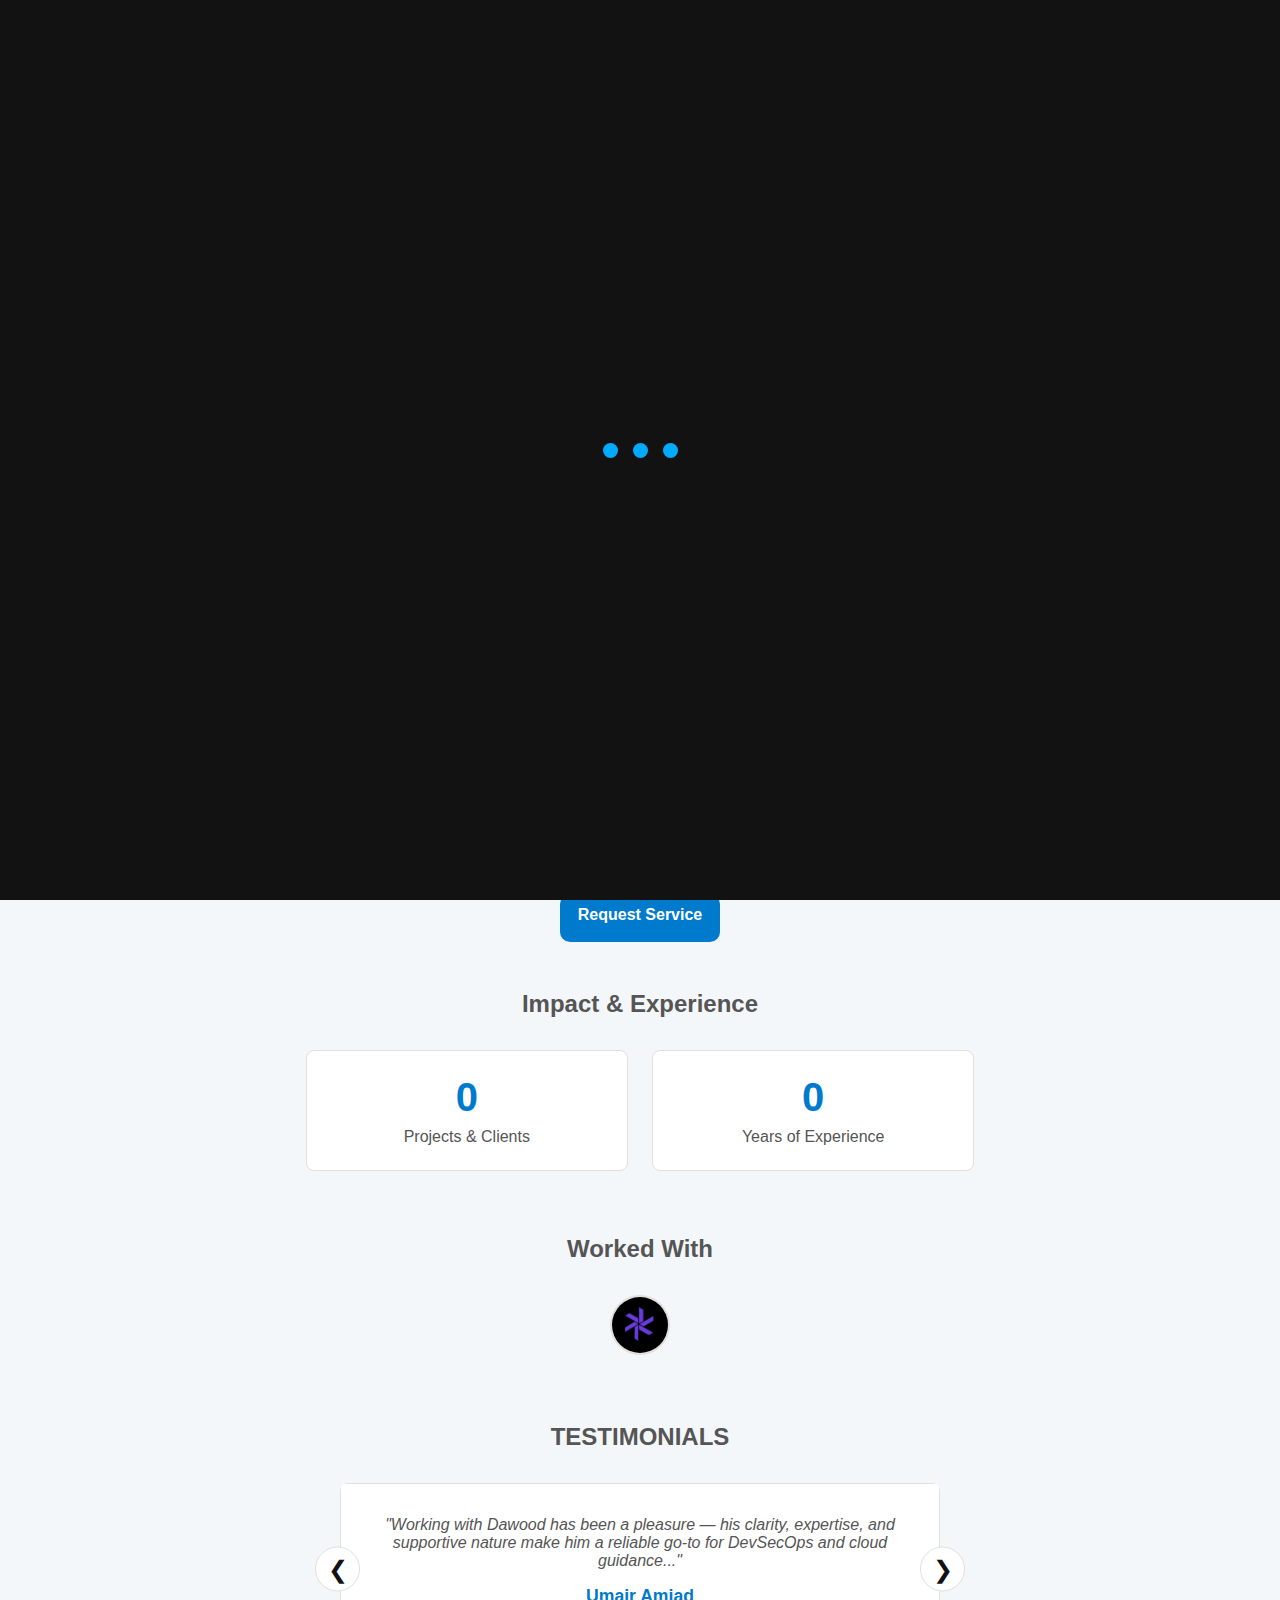
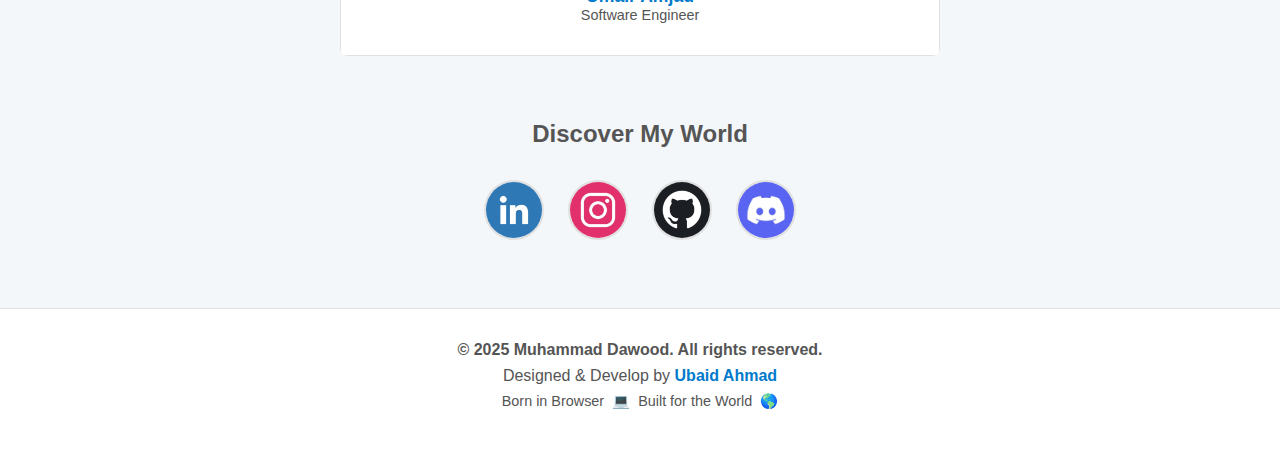
<file: index.html>
<!DOCTYPE html>
<html lang="en">
  <head>
    <meta charset="UTF-8" />
    <meta name="viewport" content="width=device-width, initial-scale=1.0" />
    <meta
      name="description"
      content="Muhammad Dawood is a DevOps Engineer specializing in Cloud solutions (AWS). Discover his portfolio of impactful projects and expertise."
    />
    <meta
      name="keywords"
      content="Muhammad Dawood, AWS, Kubernetes, CI/CD, DevOps, Portfolio"
    />
    <title>Muhammad Dawood | DevOps Engineer</title>
    <link rel="icon" href="./Assets/WebPage Logo.png" />

    <link rel="preconnect" href="https://fonts.googleapis.com" />
    <link rel="preconnect" href="https://fonts.gstatic.com" crossorigin />
    <link
      href="https://fonts.googleapis.com/css2?family=Montserrat:wght@500;600;700&family=Open+Sans:wght@400;600&display=swap"
      rel="stylesheet"
    />

    <link
      rel="stylesheet"
      href="https://cdnjs.cloudflare.com/ajax/libs/font-awesome/6.5.1/css/all.min.css"
      integrity="sha512-DTOQO9RWCH3ppGqcWaEA1BIZOC6xxalwEsw9c2QQeAIftl+Vegovlnee1c9QX4TctnWMn13TZye+giMm8e2LwA=="
      crossorigin="anonymous"
      referrerpolicy="no-referrer"
    />

    <link rel="stylesheet" href="style.css" />
  </head>
  <body>
    <div class="loader">
      <div class="dots">
        <div class="dot"></div>
        <div class="dot"></div>
        <div class="dot"></div>
      </div>
    </div>

    <header class="header">
      <nav class="header-box">
        <h1 class="header-name">Dawood's Portfolio</h1>
        <div class="top-actions">
          <a
            href="https://drive.google.com/drive/folders/1_xbGBgE_X_-n0bTqbpwxXIx4O91bUPFv?usp=sharing"
            target="_blank"
            class="header-cv"
            title="Muhammad Dawood's CV"
            download
          >
            <span class="download-btn">Download CV</span>
            <span class="download-icon">
              <i class="fa-solid fa-download"></i>
            </span>
          </a>
          <button
            class="mode-toggle"
            id="mode-toggle"
            aria-label="Toggle theme"
          >
            <i class="fa-solid fa-sun" id="mode-icon"></i>
          </button>
        </div>
      </nav>
    </header>

    <main class="main">
      <section class="introduction">
        <img
          src="./Assets/Dawood's Img.jpg"
          alt="A professional portrait of Muhammad Dawood"
          class="profile-photo"
        />
        <h1 class="name">Muhammad Dawood</h1>
        <h2 class="profession">DevOps Engineer</h2>
        <p class="description">
          DevOps Engineer, passionate about designing and implementing solutions
          that streamline workflows and improve overall efficiency. With
          hands-on experience in building scalable and secure cloud
          infrastructure, I specialize in CI/CD automation, infrastructure as
          code, and modern deployment practices. My focus is on enabling teams
          to deliver faster, more reliable software while maintaining high
          standards of security and performance.
          <br /><br />
          Let's build something remarkable together!
        </p>
      </section>

      <section class="skills-container">
        <h3>Skills & Expertise</h3>
        <div class="major-skills">
          <div class="skill major-skill">AWS</div>
          <div class="skill major-skill">Kubernetes</div>
          <div class="skill major-skill">Ansible</div>
          <div class="skill major-skill">Terraform</div>
          <div class="skill major-skill">CI/CD</div>
          <div class="skill major-skill">Prometheus</div>
        </div>
        <div class="minor-skills-wrapper">
          <div class="minor-skills">
            <div class="skill minor-skill">Cloud Computing</div>
            <div class="skill minor-skill">Docker</div>
            <div class="skill minor-skill">Grafana</div>
            <div class="skill minor-skill">GitHub Action</div>
            <div class="skill minor-skill">GitLab CI</div>
            <div class="skill minor-skill">Jenkins</div>
            <div class="skill minor-skill">Python</div>
            <div class="skill minor-skill">Linux</div>
            <div class="skill minor-skill">Vagrant</div>
            <div class="skill minor-skill">Virtualization</div>
          </div>
        </div>
        <div class="show-more-btn-container">
          <button class="show-more-btn">Show More</button>
        </div>
      </section>

      <section class="contact">
        <a class="mail" href="mailto:davidkhanjk@hotmail.com"
          >Request Service</a
        >
      </section>

      <section class="stats-section">
        <h3>Impact & Experience</h3>
        <div class="stats-grid">
          <!-- <div class="stat-box">
            <div class="stat-number" data-target="800000">0</div>
            <div class="stat-label">Social Impact</div>
          </div> -->
          <div class="stat-box">
            <div class="stat-number" data-target="2">0</div>
            <div class="stat-label">Projects & Clients</div>
          </div>
          <div class="stat-box">
            <div class="stat-number" data-target="1">0</div>
            <div class="stat-label">Years of Experience</div>
          </div>
          <!-- <div class="stat-box">
            <div class="stat-number" data-target="68">0</div>
            <div class="stat-label">Talk Sessions</div>
          </div> -->
        </div>
      </section>

      <section class="work">
        <h3>Worked With</h3>
        <div class="worked-with">
          <a
            href="https://www.techcreator.co/"
            target="_blank"
            rel="noopener noreferrer"
          >
            <img
              title="Techcreator"
              src="./Assets/Tech Creator.jpg"
              alt="Tech Creator Company Logo"
            />
          </a>
          <!-- <a href="#" target="_blank" rel="noopener noreferrer">
            <img src="./Assets/Empty.png" alt="Company Logo 2" />
          </a>
          <a href="#" target="_blank" rel="noopener noreferrer">
            <img src="./Assets/Empty.png" alt="Company Logo 3" />
          </a>
          <a href="#" target="_blank" rel="noopener noreferrer">
            <img src="./Assets/Empty.png" alt="Company Logo 4" />
          </a> -->
        </div>
      </section>

      <section class="testimonials-section">
        <h3>TESTIMONIALS</h3>
        <div class="carousel">
          <div class="slider-wrapper">
            <div class="slider">
              <div class="slide" data-testimonial-id="0">
                <p class="quote">
                  "Working with Dawood has been a pleasure — his clarity,
                  expertise, and supportive nature make him a reliable go-to for
                  DevSecOps and cloud guidance..."
                </p>
                <p class="author">Umair Amjad</p>
                <p class="title">Software Engineer</p>
              </div>
              <div class="slide" data-testimonial-id="1">
                <p class="quote">
                  "Dawood&apos;s smart systems approach, clear communication,
                  and strong technical skills brought real stability to our
                  apps. Would gladly work with him again..."
                </p>
                <p class="author">Zaheer Abbas</p>
                <p class="title">Web Developer</p>
              </div>
              <div class="slide" data-testimonial-id="2">
                <p class="quote">
                  "Dawood streamlined our deployments, saving hours. His calm,
                  skill, and reliability under pressure make him a standout
                  DevOps engineer on any team..."
                </p>
                <p class="author">Hamdan Ahmad</p>
                <p class="title">Project Manager</p>
              </div>
            </div>
          </div>
          <button class="carousel-btn prev" aria-label="Previous Testimonial">
            &#10094;
          </button>
          <button class="carousel-btn next" aria-label="Next Testimonial">
            &#10095;
          </button>
        </div>
      </section>

      <section class="social">
        <h3>Discover My World</h3>
        <div class="social-media">
          <a
            href="https://www.linkedin.com/in/idavidkhan/"
            target="_blank"
            rel="noopener noreferrer"
          >
            <img src="./Assets/Linkdin.jpg" alt="LinkedIn Profile" />
          </a>
          <a
            href="https://www.instagram.com/sickofcoffee1"
            target="_blank"
            rel="noopener noreferrer"
          >
            <img src="./Assets/Instagram.jpg" alt="Instagram Profile" />
          </a>
          <a
            href="https://github.com/idavidkhan"
            target="_blank"
            rel="noopener noreferrer"
          >
            <img src="./Assets/GitHub.jpg" alt="GitHub Profile" />
          </a>
          <a
            href="https://discord.com/users/1239109172474413119"
            target="_blank"
            rel="noopener noreferrer"
          >
            <img src="./Assets/Discord.jpg" alt="Discord Profile" />
          </a>
        </div>
      </section>
    </main>

    <footer class="site-footer">
      <div class="footer-content">
        <p class="owner-name">© 2025 Muhammad Dawood. All rights reserved.</p>
        <p class="developer-name">
          Designed & Develop by
          <a href="mailto:iubaidahmad303@gmail.com" title="Web Developer">
            <b>Ubaid Ahmad</b>
          </a>
        </p>
        <p class="made-with-love">
          Born in Browser &nbsp;&#128187;&nbsp;&nbsp;Built for the World&nbsp;
          &#127758;
        </p>
      </div>
    </footer>

    <div id="testimonial-modal" class="modal">
      <div class="modal-content">
        <h4>Full Testimonial</h4>
        <p id="modal-text"></p>
        <div id="modal-author-info"></div>
        <button id="modal-close-btn" class="btn">Close</button>
      </div>
    </div>

    <script src="script.js"></script>
  </body>
</html>
</file>
<file: style.css>
/*---------------------------------------------------------------- 
  1. Global Reset & Theme Variables
------------------------------------------------------------------*/
:root {
  /* Light Mode Palette */
  --bg-primary-light: #f4f7f9;
  --bg-secondary-light: #ffffff;
  --text-primary-light: #121212;
  --text-secondary-light: #555555;
  --accent-primary-light: #007acc;
  --accent-secondary-light: #005c99;
  --border-light: #e0e0e0;

  /* Dark Mode Palette */
  --bg-primary-dark: #121212;
  --bg-secondary-dark: #1e1e1e;
  --text-primary-dark: #e0e0e0;
  --text-secondary-dark: #a0a0a0;
  --accent-primary-dark: #00aaff;
  --accent-secondary-dark: #007acc;
  --border-dark: #333333;

  /* Universal Properties */
  --transition-speed: 0.3s;
  --border-radius: 8px;
  --shadow: 0 4px 12px rgba(0, 0, 0, 0.1);
  --shadow-dark: 0 4px 12px rgba(0, 0, 0, 0.4);
}

* {
  margin: 0;
  padding: 0;
  box-sizing: border-box;
}

html,
body {
  height: 100%;
  scroll-behavior: smooth;
}

body {
  font-family: "Poppins", sans-serif;
  display: flex;
  flex-direction: column;
  background-color: var(--bg-primary-light);
  color: var(--text-primary-light);
  transition: background-color var(--transition-speed),
    color var(--transition-speed);
}

body.dark-mode {
  background-color: var(--bg-primary-dark);
  color: var(--text-primary-dark);
}

/*---------------------------------------------------------------- 
  2. Loader
------------------------------------------------------------------*/
.loader {
  position: fixed;
  top: 0;
  left: 0;
  width: 100vw;
  height: 100vh;
  background-color: #121212;
  display: flex;
  justify-content: center;
  align-items: center;
  z-index: 9999;
  transition: opacity 0.7s ease, visibility 0.7s ease;
}

.loader.hidden {
  opacity: 0;
  visibility: hidden;
}

.dots {
  display: flex;
  gap: 15px;
}

.dot {
  width: 15px;
  height: 15px;
  border-radius: 50%;
  background-color: var(--accent-primary-dark);
  animation: bounce 1.2s infinite ease-in-out;
}

.dot:nth-child(2) {
  animation-delay: 0.2s;
}
.dot:nth-child(3) {
  animation-delay: 0.4s;
}

@keyframes bounce {
  0%,
  100% {
    transform: translateY(0);
  }
  50% {
    transform: translateY(-20px);
  }
}

/*---------------------------------------------------------------- 
  3. Header & Navigation
------------------------------------------------------------------*/
.header {
  position: fixed;
  top: 0;
  left: 0;
  width: 100%;
  padding: 1rem;
  z-index: 1000;
}

.header-box {
  display: flex;
  justify-content: space-between;
  align-items: center;
  max-width: 1200px;
  margin: 0 auto;
  padding: 0.75rem 1.5rem;
  background-color: rgba(255, 255, 255, 0.7);
  backdrop-filter: blur(10px);
  -webkit-backdrop-filter: blur(10px);
  border-radius: var(--border-radius);
  border: 1px solid var(--border-light);
  box-shadow: var(--shadow);
  transition: background-color var(--transition-speed),
    border var(--transition-speed);
}

body.dark-mode .header-box {
  background-color: rgba(30, 30, 30, 0.7);
  border: 1px solid var(--border-dark);
  box-shadow: var(--shadow-dark);
}

.header-name {
  font-size: 1.25rem;
  font-weight: 600;
}

.top-actions {
  display: flex;
  align-items: center;
  gap: 1rem;
}

.header-cv {
  padding: 0.5rem 1rem;
  background-color: var(--accent-primary-light);
  color: #fff;
  text-decoration: none;
  border-radius: 50px;
  font-weight: 600;
  font-size: 0.9rem;
  transition: background-color var(--transition-speed), transform 0.2s ease;
  display: flex;
  align-items: center;
  gap: 0.5rem;
}

body.dark-mode .header-cv {
  background-color: var(--accent-primary-dark);
  color: #121212;
}

.header-cv:hover {
  background-color: var(--accent-secondary-light);
  transform: translateY(-2px);
}

body.dark-mode .header-cv:hover {
  background-color: var(--accent-secondary-dark);
}

.download-icon {
  display: none;
}

.mode-toggle {
  background: none;
  border: none;
  font-size: 1.5rem;
  cursor: pointer;
  padding: 0;
  color: var(--text-primary-light);
}

body.dark-mode .mode-toggle {
  color: var(--text-primary-dark);
}

/*---------------------------------------------------------------- 
  4. Main Content & Sections
------------------------------------------------------------------*/
.main {
  flex: 1;
  padding: 8rem 2rem 4rem 2rem;
  max-width: 900px;
  width: 100%;
  margin: 0 auto;
  display: flex;
  flex-direction: column;
  align-items: center;
  gap: 4rem;
}

section {
  width: 100%;
  text-align: center;
}

section h3 {
  font-size: 1.5rem;
  margin-bottom: 2rem;
  color: var(--text-secondary-light);
}
body.dark-mode section h3 {
  color: var(--text-secondary-dark);
}

/* Introduction */
.introduction .profile-photo {
  width: 150px;
  height: 150px;
  border-radius: 50%;
  object-fit: cover;
  border: 4px solid var(--bg-secondary-light);
  box-shadow: var(--shadow);
  margin-bottom: 1.5rem;
}
body.dark-mode .introduction .profile-photo {
  border-color: var(--bg-secondary-dark);
  box-shadow: var(--shadow-dark);
}
.introduction .name {
  font-size: 2.5rem;
  font-weight: 700;
  margin-bottom: 0.5rem;
}
.introduction .profession {
  font-size: 1.25rem;
  font-weight: 400;
  color: var(--accent-primary-light);
  margin-bottom: 1.5rem;
}
body.dark-mode .introduction .profession {
  color: var(--accent-primary-dark);
}
.introduction .description {
  font-size: 1rem;
  line-height: 1.8;
  color: var(--text-secondary-light);
  max-width: 700px;
  margin: 0 auto;
}
body.dark-mode .introduction .description {
  color: var(--text-secondary-dark);
}

/* Skills */
.major-skills,
.minor-skills {
  display: flex;
  justify-content: center;
  flex-wrap: wrap;
  gap: 0.75rem;
}
.skill {
  padding: 0.5rem 1.25rem;
  border-radius: 50px;
  font-size: 0.9rem;
  font-weight: 600;
  transition: all var(--transition-speed) ease;
}
.major-skill {
  background-color: var(--accent-primary-light);
  color: #fff;
}
body.dark-mode .major-skill {
  background-color: var(--accent-primary-dark);
  color: #121212;
}
.minor-skill {
  border: 2px solid var(--border-light);
}
body.dark-mode .minor-skill {
  border-color: var(--border-dark);
}
.minor-skills-wrapper {
  max-height: 0;
  overflow: hidden;
  transition: max-height 0.5s ease-in-out;
  margin-top: 1.5rem;
}
.minor-skills-wrapper.expanded {
  max-height: 500px;
}
.show-more-btn-container {
  margin-top: 1.5rem;
}
.show-more-btn {
  /* padding: 0.6rem 1.2rem; */
  border: none;
  /* border-radius: 50px; */
  /* background-color: var(--accent-secondary-light); */
  background-color: #f4f7f9;
  color: #000;
  text-decoration: underline;
  cursor: pointer;
  font-weight: 600;
  transition: background-color var(--transition-speed) ease;
}
body.dark-mode .show-more-btn {
  /* background-color: var(--accent-secondary-dark); */
  color: #fff;
  background-color: #000;
}
/* .show-more-btn:hover {
  filter: brightness(1.1);
} */
.contact {
  width: 100%;
  height: 2rem;
}
.contact .mail {
  display: inline-block;
  width: 10rem;
  height: 3rem;
  padding: 0.75rem 0.5rem 0.5rem 0.5rem;
  background-color: var(--accent-primary-light);
  color: #fff;
  border-radius: 10px;
  text-decoration: none;
  font-weight: 600;
  text-align: center;
}
body.dark-mode .mail {
  background-color: var(--accent-primary-dark);
  color: #000;
}

/* Stats */
.stats-section {
  width: 80%;
}
.stats-grid {
  display: grid;
  grid-template-columns: repeat(2, 1fr);
  gap: 1.5rem;
}
.stat-box {
  background: var(--bg-secondary-light);
  padding: 1.5rem;
  border-radius: var(--border-radius);
  border: 1px solid var(--border-light);
}
body.dark-mode .stat-box {
  background: var(--bg-secondary-dark);
  border-color: var(--border-dark);
}
.stat-number {
  font-size: 2.5rem;
  font-weight: 700;
  color: var(--accent-primary-light);
  margin-bottom: 0.5rem;
}
body.dark-mode .stat-number {
  color: var(--accent-primary-dark);
}
.stat-label {
  font-size: 1rem;
  color: var(--text-secondary-light);
}
body.dark-mode .stat-label {
  color: var(--text-secondary-dark);
}

/* Worked With & Social */
.worked-with,
.social-media {
  display: flex;
  justify-content: center;
  flex-wrap: wrap;
  gap: 1.5rem;
}

.worked-with a img,
.social-media a img {
  width: 60px;
  height: 60px;
  border-radius: 50%;
  object-fit: cover;
  transition: transform 0.2s ease, box-shadow 0.2s ease;
  border: 2px solid var(--border-light);
}
body.dark-mode .worked-with a img,
body.dark-mode .social-media a img {
  border-color: var(--border-dark);
}

.worked-with a:hover img,
.social-media a:hover img {
  transform: scale(1.1) translateY(-5px);
  box-shadow: var(--shadow);
}
body.dark-mode .worked-with a:hover img,
body.dark-mode .social-media a:hover img {
  box-shadow: var(--shadow-dark);
}

/*---------------------------------------------------------------- 
  5. Testimonials & Carousel
------------------------------------------------------------------*/
.carousel {
  position: relative;
  max-width: 600px;
  margin: 0 auto;
}

.slider-wrapper {
  overflow: hidden;
  border-radius: var(--border-radius);
}

.slider {
  display: flex;
  transition: transform 0.5s ease-in-out;
}

.slide {
  min-width: 100%;
  padding: 2rem;
  background-color: var(--bg-secondary-light);
  border: 1px solid var(--border-light);
  cursor: pointer;
}
body.dark-mode .slide {
  background-color: var(--bg-secondary-dark);
  border-color: var(--border-dark);
}
.slide .quote {
  font-style: italic;
  color: var(--text-secondary-light);
  margin-bottom: 1rem;
}
body.dark-mode .slide .quote {
  color: var(--text-secondary-dark);
}
.slide .author {
  font-weight: 700;
  font-size: 1.1rem;
  color: var(--accent-primary-light);
}
body.dark-mode .slide .author {
  color: var(--accent-primary-dark);
}
.slide .title {
  font-size: 0.9rem;
  color: var(--text-secondary-light);
}
body.dark-mode .slide .title {
  color: var(--text-secondary-dark);
}
.carousel-btn {
  position: absolute;
  top: 50%;
  transform: translateY(-50%);
  background-color: var(--bg-secondary-light);
  color: var(--text-primary-light);
  border: 1px solid var(--border-light);
  border-radius: 50%;
  width: 45px;
  height: 45px;
  font-size: 1.5rem;
  cursor: pointer;
  transition: all 0.3s ease;
  z-index: 10;
  display: flex;
  justify-content: center;
  align-items: center;
}
body.dark-mode .carousel-btn {
  background-color: var(--bg-secondary-dark);
  color: var(--text-primary-dark);
  border-color: var(--border-dark);
}
.carousel-btn:hover {
  background-color: var(--accent-primary-light);
  color: white;
  border-color: var(--accent-primary-light);
}
body.dark-mode .carousel-btn:hover {
  background-color: var(--accent-primary-dark);
  color: #121212;
  border-color: var(--accent-primary-dark);
}
.carousel-btn.prev {
  left: -25px;
}
.carousel-btn.next {
  right: -25px;
}

/*---------------------------------------------------------------- 
  6. Modal
------------------------------------------------------------------*/
.modal {
  display: none;
  position: fixed;
  z-index: 2000;
  left: 0;
  top: 0;
  width: 100%;
  height: 100%;
  /* overflow: auto; */
  background-color: rgba(0, 0, 0, 0.6);
  backdrop-filter: blur(5px);
  -webkit-backdrop-filter: blur(5px);
  animation: fadeIn 0.3s ease;
}

.modal-content {
  background-color: var(--bg-secondary-light);
  margin: 15% auto;
  padding: 30px;
  border: 1px solid var(--border-light);
  width: 90%;
  max-width: 600px;
  border-radius: var(--border-radius);
  animation: slideIn 0.4s ease;
  position: relative;
}
body.dark-mode .modal-content {
  background-color: var(--bg-secondary-dark);
  border-color: var(--border-dark);
}
.modal-content h4 {
  text-align: center;
  margin-bottom: 1.5rem;
  font-size: 1.25rem;
  color: var(--accent-primary-light);
}
body.dark-mode .modal-content h4 {
  color: var(--accent-primary-dark);
}
#modal-text {
  color: var(--text-secondary-light);
  margin-bottom: 1.5rem;
  text-align: left;
  line-height: 1.8;
}
body.dark-mode #modal-text {
  color: var(--text-secondary-dark);
}
#modal-author-info {
  text-align: right;
  font-style: italic;
  margin-bottom: 1.5rem;
  border-top: 1px solid var(--border-light);
  padding-top: 1rem;
}
body.dark-mode #modal-author-info {
  border-color: var(--border-dark);
}
#modal-close-btn {
  display: block;
  margin: 0 auto;
  background-color: #d9534f;
  color: white;
  border: none;
  padding: 0.6rem 1.5rem;
  border-radius: 50px;
  cursor: pointer;
  font-weight: 600;
}
#modal-close-btn:hover {
  background-color: #c9302c;
}

@keyframes fadeIn {
  from {
    opacity: 0;
  }
  to {
    opacity: 1;
  }
}
@keyframes slideIn {
  from {
    transform: translateY(-30px);
    opacity: 0;
  }
  to {
    transform: translateY(0);
    opacity: 1;
  }
}

/*---------------------------------------------------------------- 
  7. Footer
------------------------------------------------------------------*/
.site-footer {
  background-color: var(--bg-secondary-light);
  color: var(--text-secondary-light);
  padding: 2rem;
  text-align: center;
  border-top: 1px solid var(--border-light);
  width: 100%;
  margin-top: auto;
}
body.dark-mode .site-footer {
  background-color: var(--bg-secondary-dark);
  color: var(--text-secondary-dark);
  border-top: 1px solid var(--border-dark);
}

.owner-name {
  font-weight: 600;
}
.developer-name {
  margin: 0.5rem 0;
}
.developer-name a {
  color: var(--accent-primary-light);
  text-decoration: none;
}
body.dark-mode .developer-name a {
  color: var(--accent-primary-dark);
}
.developer-name a :hover {
  text-decoration: underline;
}
.made-with-love {
  font-size: 0.9rem;
  margin: 0.5rem 0;
}

/*---------------------------------------------------------------- 
  8. Media Queries for Responsiveness
------------------------------------------------------------------*/
@media (max-width: 1024px) {
  .stats-grid {
    grid-template-columns: repeat(2, 1fr);
  }
}

@media (max-width: 768px) {
  .main {
    padding: 7rem 1rem 3rem 1rem;
    gap: 3rem;
  }
  .header-box {
    padding: 0.75rem 1rem;
  }
  .introduction .name {
    font-size: 2rem;
  }
  .introduction .profession {
    font-size: 1.1rem;
  }
  .carousel-btn {
    width: 40px;
    height: 40px;
  }
  .carousel-btn.prev {
    left: -15px;
  }
  .carousel-btn.next {
    right: -15px;
  }
}

@media (max-width: 550px) {
  .stats-grid {
    grid-template-columns: 1fr;
  }
  .download-btn {
    display: none;
  }
  .download-icon {
    display: inline-block;
    font-size: 1.2rem;
  }
  .header-cv {
    padding: 0.5rem;
    width: 40px;
    height: 40px;
    display: flex;
    justify-content: center;
    align-items: center;
  }
  .header-name {
    font-size: 1rem;
  }
  .carousel-btn.prev {
    left: 5px;
  }
  .carousel-btn.next {
    right: 5px;
  }
  .worked-with,
  .social-media {
    gap: 1rem;
  }
  .worked-with a img,
  .social-media a img {
    width: 50px;
    height: 50px;
  }
}
</file>
